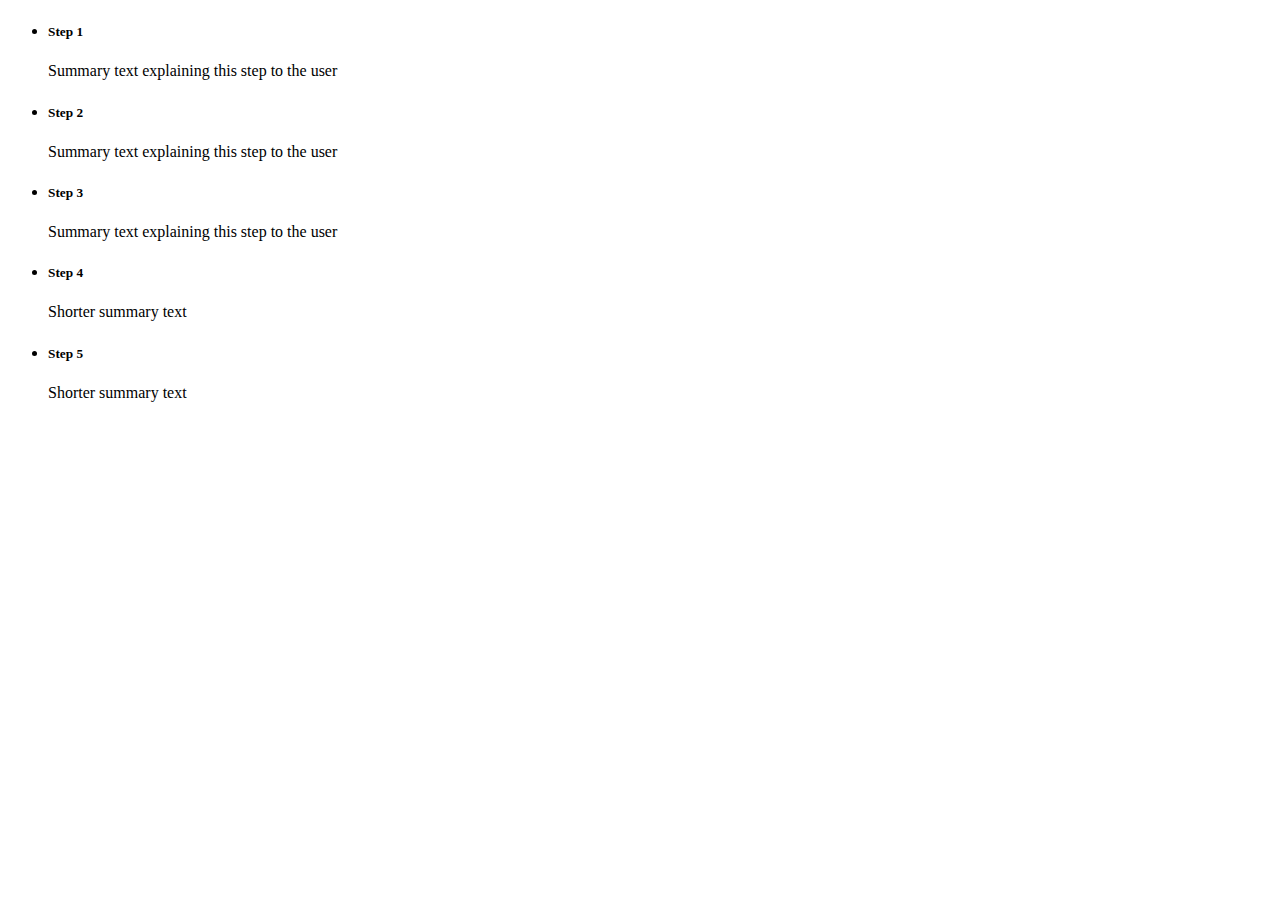
<file: ProjectRequest/Test.html>
﻿<!DOCTYPE html>
<html>
<head>
    <title></title>
	<meta charset="utf-8" />

    <link rel="stylesheet" href="https://secure.sullivan.edu/ProjectRequest/ProjectRequest/css/ProjectTracking.css" /> 

</head>
<body>

    
        <ul class="progress-tracker progress-tracker--text progress-tracker--center">
          <li class="progress-step is-complete">
            <span class="progress-marker"></span>
            <span class="progress-text">
              <h5 class="progress-title">Step 1</h5>
              Summary text explaining this step to the user
            </span>
          </li>

          <li class="progress-step is-complete">
            <span class="progress-marker"></span>
            <span class="progress-text">
              <h5 class="progress-title">Step 2</h5>
              Summary text explaining this step to the user
            </span>
          </li>

          <li class="progress-step is-active">
            <span class="progress-marker"></span>
            <span class="progress-text">
              <h5 class="progress-title">Step 3</h5>
              Summary text explaining this step to the user
            </span>
          </li>

          <li class="progress-step">
            <span class="progress-marker"></span>
            <span class="progress-text">
              <h5 class="progress-title">Step 4</h5>
              Shorter summary text
            </span>
          </li>

          <li class="progress-step">
            <span class="progress-marker"></span>
            <span class="progress-text">
              <h5 class="progress-title">Step 5</h5>
              Shorter summary text
            </span>
          </li>
        </ul>

</body>
</html>
</file>
